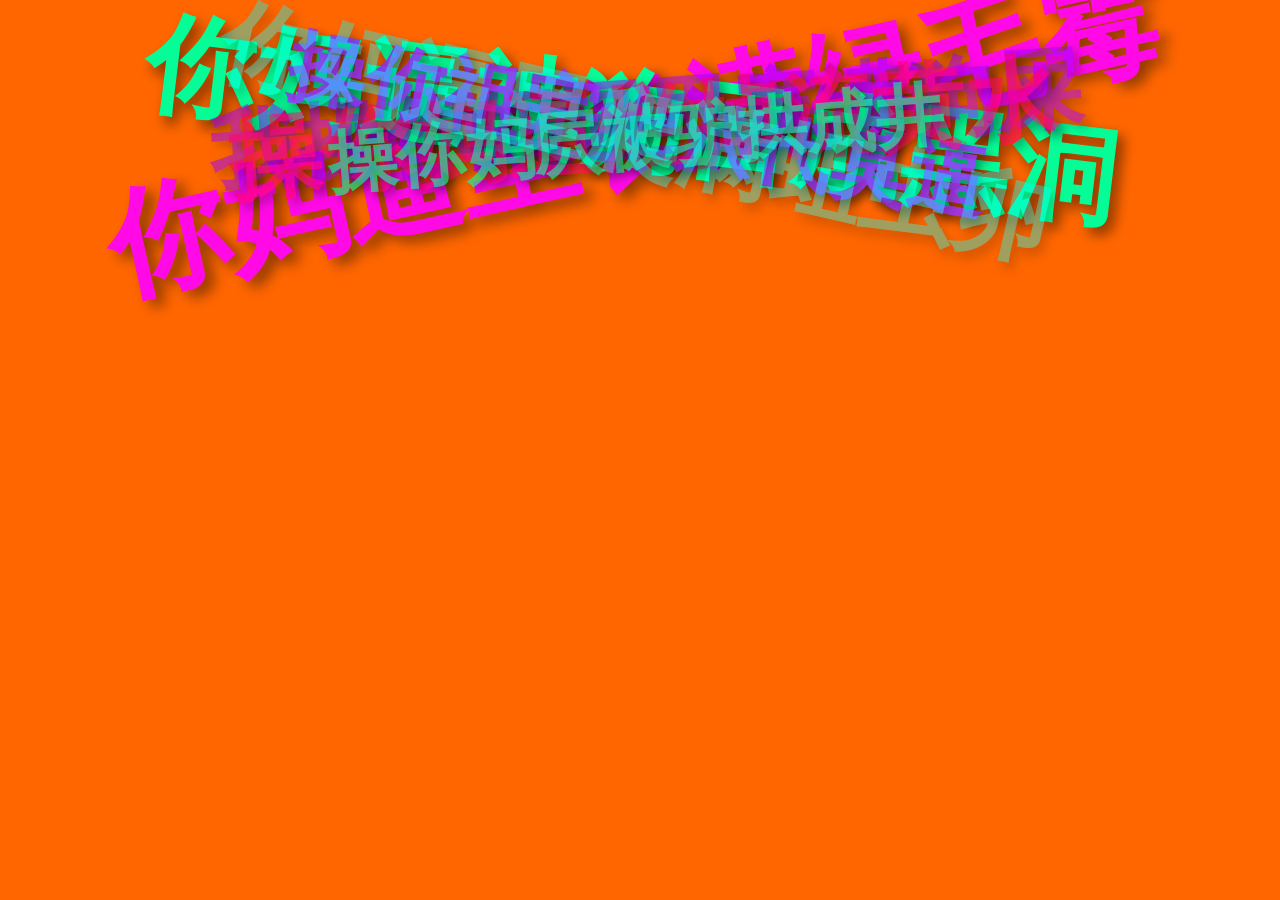
<file: landing/blocked.html>
<!DOCTYPE html>
<html lang="zh-CN">
<head>
    <meta charset="UTF-8">
    <meta name="viewport" content="width=device-width, initial-scale=1.0">
    <title>你妈死了</title>
    <style>
        * {
            margin: 0;
            padding: 0;
            box-sizing: border-box;
        }

        body {
            min-height: 100vh;
            display: flex;
            flex-direction: column;
            justify-content: center;
            align-items: center;
            overflow: hidden;
            transition: background-color 0.1s;
        }

        .text-container {
            position: fixed;
            top: 80px;
            left: 0;
            right: 0;
            height: 100px;
            display: flex;
            justify-content: center;
            align-items: center;
        }

        .stacked-text {
            position: absolute;
            font-size: 50px;
            font-weight: 900;
            font-family: "Microsoft YaHei", sans-serif;
            text-shadow: 3px 3px 6px rgba(0,0,0,0.5);
            white-space: nowrap;
        }


    </style>
</head>
<body>
    <div class="text-container">
        <div class="stacked-text" id="text1">你妈逼被狗日成黑洞</div>
        <div class="stacked-text" id="text2">操你祖宗十八代臭逼</div>
        <div class="stacked-text" id="text3">你妈逼里爬满蛆虫卵</div>
        <div class="stacked-text" id="text4">操你妈逼烂掉流黄水</div>
        <div class="stacked-text" id="text5">我操你妈逼里塞满狗屎</div>
        <div class="stacked-text" id="text6">操你妈屄被驴拱成井</div>
        <div class="stacked-text" id="text7">你妈逼里长满绿毛霉</div>
    </div>



    <script>
        const colors = [
            '#FF0000', '#00FF00', '#0000FF', '#FFFF00', '#FF00FF', 
            '#00FFFF', '#FF6600', '#9900FF', '#00FF99', '#FF0066',
            '#66FF00', '#0066FF', '#FF3399', '#33FF99', '#9933FF'
        ];

        let flashInterval = null;
        let textInterval = null;
        let colorIndex = 0;

        const texts = [
            document.getElementById('text1'),
            document.getElementById('text2'),
            document.getElementById('text3'),
            document.getElementById('text4'),
            document.getElementById('text5'),
            document.getElementById('text6'),
            document.getElementById('text7')
        ];

        function getRandomColor() {
            return colors[Math.floor(Math.random() * colors.length)];
        }

        function getRandomOffset() {
            return (Math.random() - 0.5) * 20;
        }

        function updateFlash() {
            document.body.style.backgroundColor = getRandomColor();
        }

        function updateTexts() {
            texts.forEach((text, index) => {
                const scale = 1 + Math.random() * 1.5;
                const rotation = (Math.random() - 0.5) * 30;
                const offsetX = getRandomOffset();
                const offsetY = getRandomOffset();

                text.style.transform = `translate(${offsetX}px, ${offsetY}px) scale(${scale}) rotate(${rotation}deg)`;
                text.style.color = getRandomColor();
                text.style.opacity = 0.3 + Math.random() * 0.7;
                text.style.zIndex = Math.floor(Math.random() * 10);
            });
        }

        function startFlash() {
            if (flashInterval) return;

            flashInterval = setInterval(updateFlash, 100);
            textInterval = setInterval(updateTexts, 80);
        }

        function stopFlash() {
            clearInterval(flashInterval);
            clearInterval(textInterval);
            flashInterval = null;
            textInterval = null;

            document.body.style.backgroundColor = '#ffffff';

            texts.forEach(text => {
                text.style.transform = 'none';
                text.style.color = '#000000';
                text.style.opacity = 1;
            });
        }

        // 自动开始
        startFlash();
    </script>
</body>
</html>
</file>
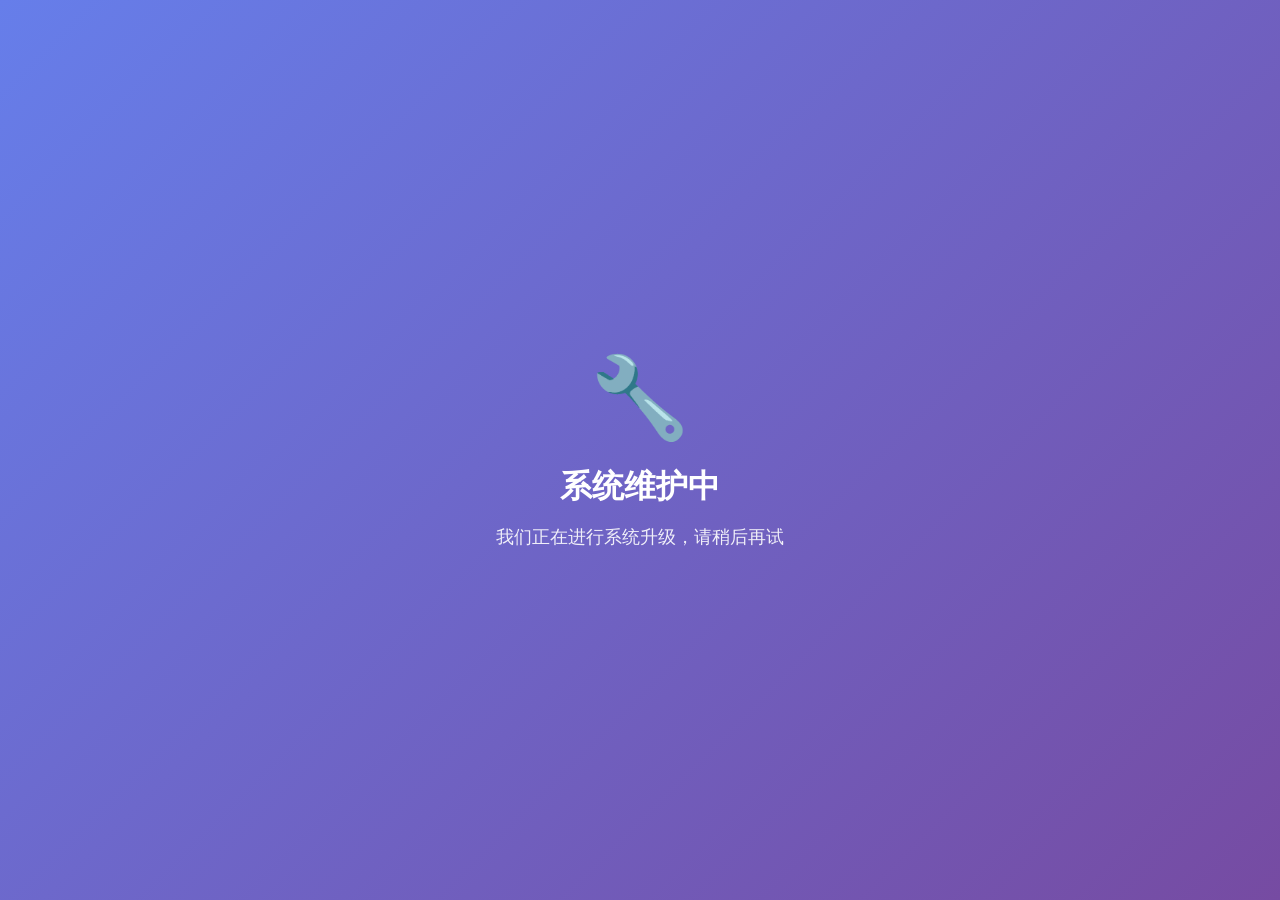
<file: landing/maintenance.html>
<!DOCTYPE html>
<html lang="zh-CN">
<head>
    <meta charset="UTF-8">
    <meta name="viewport" content="width=device-width, initial-scale=1.0">
    <title>系统维护中</title>
    <style>
        * { margin: 0; padding: 0; box-sizing: border-box; }
        body {
            font-family: -apple-system, BlinkMacSystemFont, 'Segoe UI', Roboto, sans-serif;
            background: linear-gradient(135deg, #667eea 0%, #764ba2 100%);
            min-height: 100vh;
            display: flex;
            align-items: center;
            justify-content: center;
        }
        .container {
            text-align: center;
            color: #fff;
            padding: 40px;
        }
        .icon { font-size: 80px; margin-bottom: 20px; }
        h1 { font-size: 32px; margin-bottom: 16px; }
        p { font-size: 18px; opacity: 0.9; }
    </style>
</head>
<body>
    <div class="container">
        <div class="icon">🔧</div>
        <h1>系统维护中</h1>
        <p>我们正在进行系统升级，请稍后再试</p>
    </div>
</body>
</html>
</file>
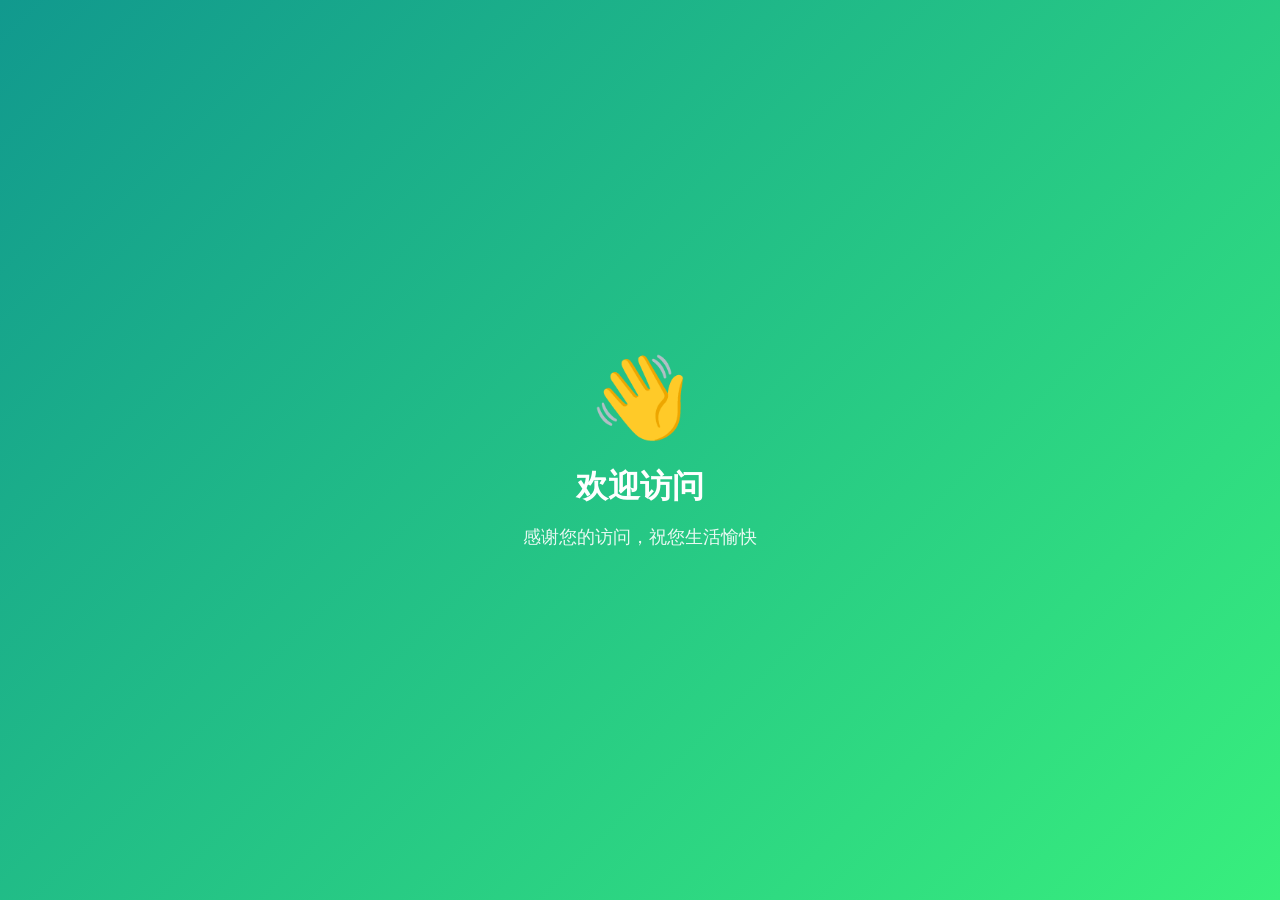
<file: landing/welcome.html>
<!DOCTYPE html>
<html lang="zh-CN">
<head>
    <meta charset="UTF-8">
    <meta name="viewport" content="width=device-width, initial-scale=1.0">
    <title>欢迎</title>
    <style>
        * { margin: 0; padding: 0; box-sizing: border-box; }
        body {
            font-family: -apple-system, BlinkMacSystemFont, 'Segoe UI', Roboto, sans-serif;
            background: linear-gradient(135deg, #11998e 0%, #38ef7d 100%);
            min-height: 100vh;
            display: flex;
            align-items: center;
            justify-content: center;
        }
        .container {
            text-align: center;
            color: #fff;
            padding: 40px;
        }
        .icon { font-size: 80px; margin-bottom: 20px; }
        h1 { font-size: 32px; margin-bottom: 16px; }
        p { font-size: 18px; opacity: 0.9; }
    </style>
</head>
<body>
    <div class="container">
        <div class="icon">👋</div>
        <h1>欢迎访问</h1>
        <p>感谢您的访问，祝您生活愉快</p>
    </div>
</body>
</html>
</file>
